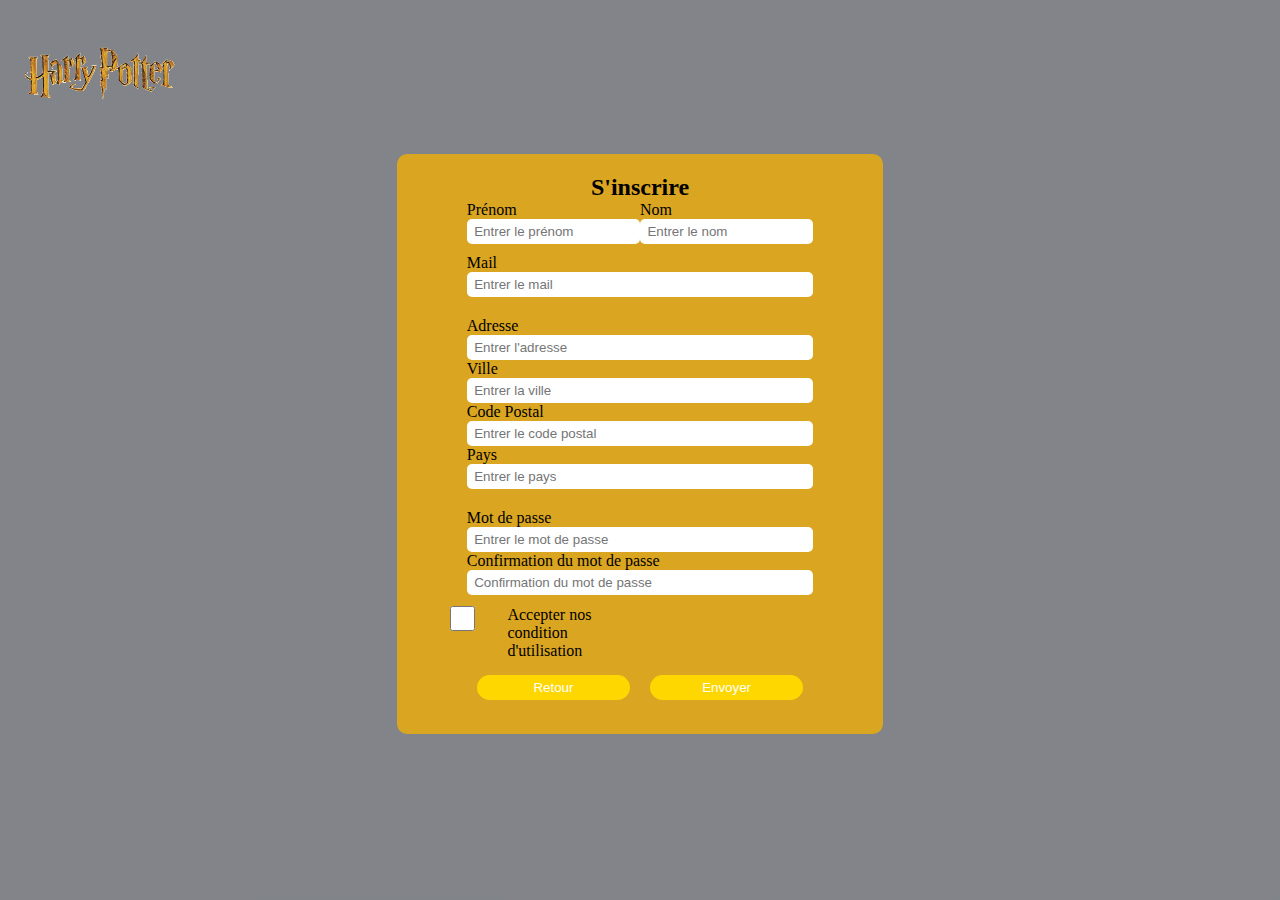
<file: join.html>
<!DOCTYPE html>

<html lang="fr">
    <head>
        <title>Join | Harry Potter</title>
        <meta charset="UTF-8">
        <meta name="author" content="">
        <meta name="description" content="">
        <meta name="viewport" content="width=device-width, initial-scale=1.0">
        <link rel="stylesheet" href="https://cdnjs.cloudflare.com/ajax/libs/font-awesome/6.4.2/css/all.min.css" integrity="sha512-z3gLpd7yknf1YoNbCzqRKc4qyor8gaKU1qmn+CShxbuBusANI9QpRohGBreCFkKxLhei6S9CQXFEbbKuqLg0DA==" crossorigin="anonymous" referrerpolicy="no-referrer"/>
        <link rel="icon" type="image/x-icon" href="Images/LogoHP.png">
        <link rel="stylesheet" type="text/css" href="form.css"/>
    </head>

    <body>
        <nav>
            <a href="index.html"><img src="Images/HarryPotter.png" alt="Logo"></a>
        </nav>
        
        <h1 class="succes">Votre inscription a été transmise</h1>

        <!-- " Required " permet de forcé le remplissage de l'input -->
        <!-- " minlength="2" " permet de définir une valeur minimale de 2 caractères -->
        <!-- " maxlength="5" " permet de définir une valeur max de 5 caractères -->

        <form action="" class="form">
            <h2>S'inscrire</h2>
            <div class="name">
                <div class="firstName">
                    <label for="firstName">Prénom</label><br>
                    <input type="text" id="firstName" name="firstName" placeholder="  Entrer le prénom" required minlength="2"><br>
                </div>

                <div class="lastName">
                    <label for="lastName">Nom</label><br>
                    <input type="text" id="lastName" name="lastName" placeholder="  Entrer le nom" required minlength="2"><br>
                </div>
            </div>

            <div class="mail">
                <label for="mail">Mail</label><br>
                <input type="email" id="mail" name="mail" placeholder="  Entrer le mail" required><br>
            </div>

            <div class="location">
                <label for="adress">Adresse</label><br>
                <input type="text" id="adress" name="adress" placeholder="  Entrer l'adresse" required minlength="2"><br>
                <label for="city">Ville</label><br>
                <input type="text" id="city" name="city" placeholder="  Entrer la ville" required minlength="2"><br>
                <label for="adressCode">Code Postal</label><br>
                <input type="text" id="adressCode" name="adressCode" placeholder="  Entrer le code postal" required minlength="5" maxlength="5"><br>
                <label for="country">Pays</label><br>
                <input type="text" id="country" name="country" placeholder="  Entrer le pays" required minlength="2"><br>
            </div>

            <div class="password">
                <label for="password">Mot de passe</label><br>
                <input type="password" id="password" name="password" placeholder="  Entrer le mot de passe" required minlength="6"><br>
                <label for="confirmPassword">Confirmation du mot de passe</label><br>
                <input type="password" id="confirmPassword" name="confirmPassword" placeholder="  Confirmation du mot de passe" required minlength="6"><br>    
            </div>
            
            <div class="check">
                <input type="checkbox" id="check" name="check" required>Accepter nos condition d'utilisation<br>    
            </div>

            <div class="button">
                <input type="submit" value="Retour">
                <input type="submit" value="Envoyer">
            </div>
        </form>
    </body>

    <script src="forms.js"></script>
</html>
</file>
<file: form.css>
* {
    margin: 0;
    padding: 0;
    text-decoration: none;
    list-style: none;
    box-sizing: border-box;
    scroll-behavior: smooth;
}

body {
    height: 100vh;
    width: 100%;
    background-image: linear-gradient(rgba(5,10,20,0.5),rgba(5,10,20,0.5)), url(https://media4.giphy.com/media/YOT5J1vwwSoCCAEOE0/giphy-downsized-medium.gif);
    background-position: center;
    background-size: cover;
}

/* Navbar */
nav {
    display: flex;
    justify-content: space-between;
    align-items: center;
	width: 100%
}

nav img {
	position: absolute;
    width: 150px;
	top: 25px;
	left: 25px;
}

h1 {
    font-size: 80px;
    width: 90%;
	color: white;
	position: absolute;
	top: 50%;
	left: 50%;
	transform: translate(-50%, -50%);
	text-align: center;
    display: none;
}

/* Forms */
form {
    color: black;
    padding: 20px; 
    background: goldenrod;
    border-radius: 10px;
    margin: 12% 31%;
    align-items: center;
    justify-content: center;
}

form h2 {
    text-align: center;
}

form input {
    width: 100%;
    height: 25px;
    border: none;
	border-radius: 5px;
}

.name {
    display: flex;
    padding: 0 50px;
    justify-content: space-between;
}

.mail, .location, .password, .button {
    padding: 10px 50px;
}

.check {
    display: flex;
    padding-right: 250px;
    margin: 1px ;
}

/* Button */
.button {
    display: flex;
}

input[type=submit] {
    color: white;
    margin: 4px 10px;
	background-color: gold;
	border: none;
	border-radius: 50px;
	cursor: pointer;
	transition: all 0.3s ease 0s;
}
</file>
